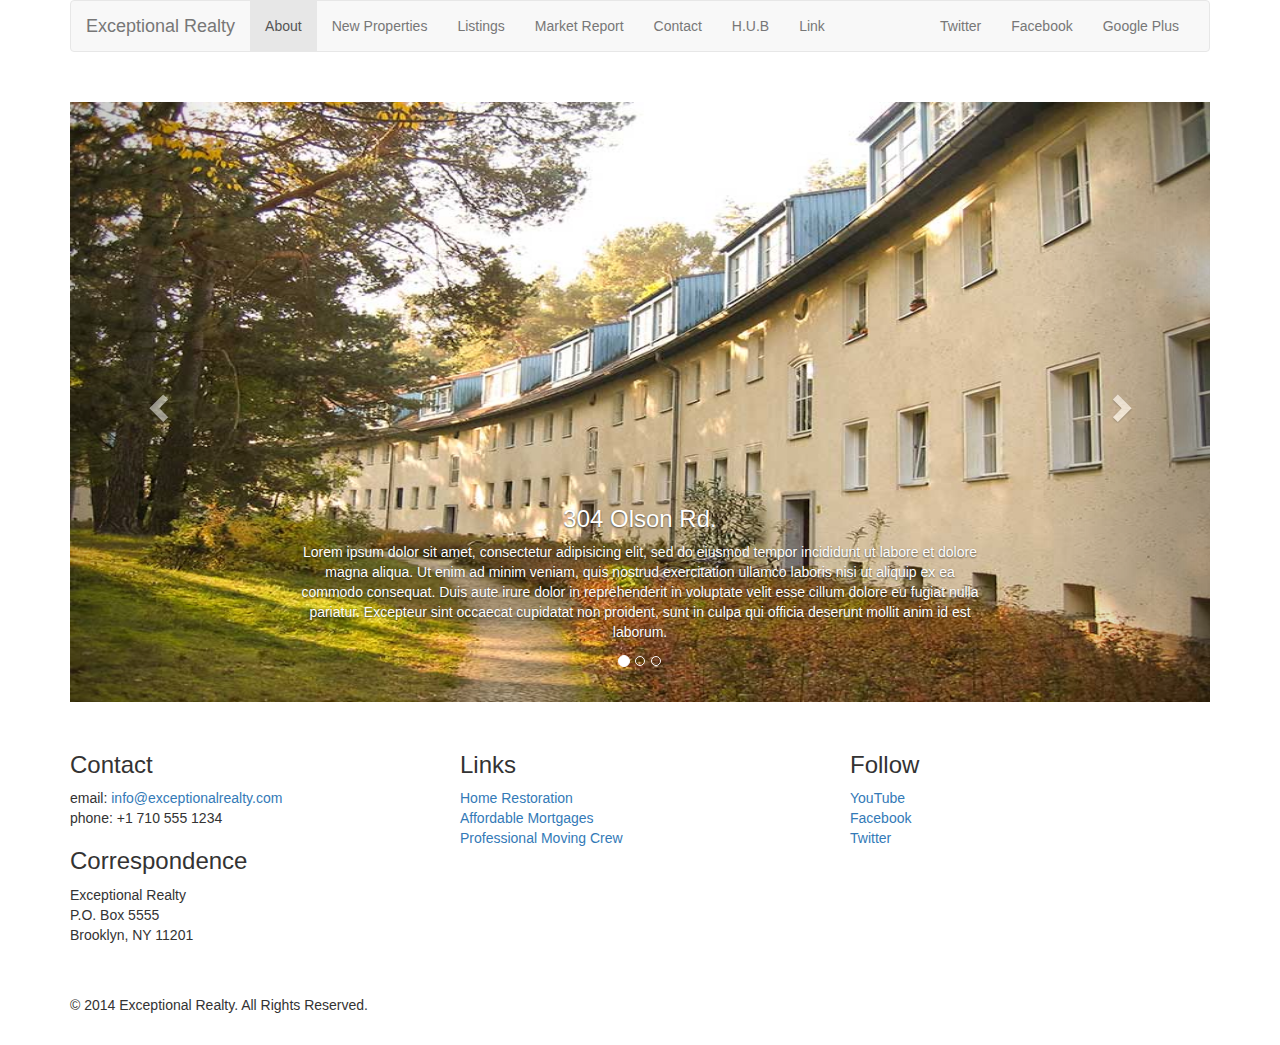
<file: new_properties.html>
<!DOCTYPE html>
<html lang="en">
  <head>
    <meta charset="utf-8">
    <meta http-equiv="X-UA-Compatible" content="IE=edge">
    <meta name="viewport" content="width=device-width, initial-scale=1">
    <!-- The above 3 meta tags *must* come first in the head; any other head content must come *after* these tags -->
    <title>Example Realty Group - Luxury Homes -
      About</title>

    <!-- Bootstrap -->
    <link href="css/bootstrap.min.css" rel="stylesheet">

    <!-- Custom Style sheet -->
    <link rel="stylesheet" href="css/style.css">
    <!-- HTML5 shim and Respond.js for IE8 support of HTML5 elements and media queries -->
    <!-- WARNING: Respond.js doesn't work if you view the page via file:// -->
    <!--[if lt IE 9]>
      <script src="https://oss.maxcdn.com/html5shiv/3.7.3/html5shiv.min.js"></script>
      <script src="https://oss.maxcdn.com/respond/1.4.2/respond.min.js"></script>
    <![endif]-->
  </head>
  <body>
    <div class="container"> <!-- .container is going to group all our content together, give it a fixed width and center it for us. -->

      <div class="row">
        <div class="col-sm-12"> <!-- single columm that will span the 12 units of the grid system. -->
          <nav class="navbar navbar-default">
            <div class="container-fluid">
              <!-- Brand and toggle get grouped for better mobile display -->
              <div class="navbar-header">
                <button type="button" class="navbar-toggle collapsed" data-toggle="collapse" data-target="#bs-example-navbar-collapse-1" aria-expanded="false">
                  <span class="sr-only">Toggle navigation</span>
                  <span class="icon-bar"></span>
                  <span class="icon-bar"></span>
                  <span class="icon-bar"></span>
                </button>
                <a class="navbar-brand" href="#">Exceptional Realty</a>
              </div>

              <!-- Collect the nav links, forms, and other content for toggling -->
              <div class="collapse navbar-collapse" id="bs-example-navbar-collapse-1">
                <!-- Main Nav Links -->
                <ul class="nav navbar-nav">
                  <li class="active"><a href="index.html">About<span class="sr-only">(current)</span></a></li>
                  <li><a href="new_properties.html">New Properties</a></li>
                  <li><a href="#">Listings</a></li>
                  <li><a href="#">Market Report</a></li>
                  <li><a href="#">Contact</a></li>
                  <li><a href="#" target="_blank">H.U.B</a></li>
                  <li><a href="#">Link</a></li>
                </ul>
              <!-- Social Nav Links -->
                <ul class="nav navbar-nav navbar-right">
                  <li><a class="twit" href="#" title="Twitter">Twitter</a></li>
                  <li><a class="fbook" href="#" title="Facebook">Facebook</a></li>
                  <li><a class="gplus" href="#" title="Google Plus">Google Plus</a></li>
                </ul>
              </div><!-- /.navbar-collapse -->
            </div><!-- /.container-fluid -->
          </nav>
        </div>
      </div>


      <div class="row">
        <div class="col-xs-12">

          <!-- Carousel Code -->
          <div id="carousel-example-generic" class="carousel slide" data-ride="carousel">
            <!-- Indicators -->
            <ol class="carousel-indicators">
              <li data-target="#carousel-example-generic" data-slide-to="0" class="active"></li>
              <li data-target="#carousel-example-generic" data-slide-to="1"></li>
              <li data-target="#carousel-example-generic" data-slide-to="2"></li>
            </ol>

            <!-- Wrapper for slides -->
            <div class="carousel-inner" role="listbox">

              <div class="item active">
                <img src="images/new-1.jpg" alt="304 Olson Rd.">
                <div class="carousel-caption">
                  <h3>304 Olson Rd.</h3><!--Caption-->
                  <p>Lorem ipsum dolor sit amet, consectetur adipisicing elit,
                     sed do eiusmod tempor incididunt ut labore et dolore magna
                     aliqua. Ut enim ad minim veniam, quis nostrud exercitation
                     ullamco laboris nisi ut aliquip ex ea commodo consequat.
                     Duis aute irure dolor in reprehenderit in voluptate velit
                     esse cillum dolore eu fugiat nulla pariatur. Excepteur sint
                     occaecat cupidatat non proident, sunt in culpa qui officia
                     deserunt mollit anim id est laborum.</p>
                </div>
              </div>

              <div class="item">
                <img src="images/new-2.jpg" alt="9872 Freemont Dr.">
                <div class="carousel-caption">
                  <h3>9872 Freemont Dr.</h3><!--Caption-->
                  <p>Lorem ipsum dolor sit amet, consectetur adipisicing elit,
                     sed do eiusmod tempor incididunt ut labore et dolore magna
                     aliqua. Ut enim ad minim veniam, quis nostrud exercitation
                     ullamco laboris nisi ut aliquip ex ea commodo consequat.
                     Duis aute irure dolor in reprehenderit in voluptate velit
                     esse cillum dolore eu fugiat nulla pariatur. Excepteur sint
                     occaecat cupidatat non proident, sunt in culpa qui officia
                     deserunt mollit anim id est laborum.</p>
                </div>
              </div>

            </div><!--.carousel-inner-->

            <!-- Controls -->
            <a class="left carousel-control" href="#carousel-example-generic" role="button" data-slide="prev">
              <span class="glyphicon glyphicon-chevron-left" aria-hidden="true"></span>
              <span class="sr-only">Previous</span>
            </a>
            <a class="right carousel-control" href="#carousel-example-generic" role="button" data-slide="next">
              <span class="glyphicon glyphicon-chevron-right" aria-hidden="true"></span>
              <span class="sr-only">Next</span>
            </a>
          </div>

        </div> <!-- .col-xs-12 -->
      </div> <!-- .row -->

      <div class="row">

        <div class="col-sm-4">
          <h3>Contact</h3>
          <p>
            email: <a href="mailto:info@exceptionalrealty.com">info@exceptionalrealty.com</a><br>
            phone: +1 710 555 1234
          </p>
          <h3>Correspondence</h3>
          <address>
            Exceptional Realty<br>
            P.O. Box 5555<br>
            Brooklyn, NY 11201
          </address>
        </div>

        <div class="col-sm-4">
          <h3>Links</h3>
          <p>
            <a href="#" target="_blank">Home Restoration</a><br>
            <a href="#" target="_blank">Affordable Mortgages</a><br>
            <a href="#" target="_blank">Professional Moving Crew</a>
          </p>
        </div>

        <div class="col-sm-4">
          <h3>Follow</h3>
          <p>
            <a href="#" target="_blank">YouTube</a><br>
            <a href="#" target="_blank">Facebook</a><br>
            <a href="#" target="_blank">Twitter</a>
          </p>
        </div>

      </div><!--.row-->

      <div class="row">

        <div class="col-sm-12">
          &copy; 2014 Exceptional Realty. All Rights Reserved.
        </div>

      </div><!--.row-->
    </div><!-- .container -->
    <!-- jQuery (necessary for Bootstrap's JavaScript plugins) -->
    <script src="https://ajax.googleapis.com/ajax/libs/jquery/1.12.4/jquery.min.js"></script>
    <!-- Include all compiled plugins (below), or include individual files as needed -->
    <script src="js/bootstrap.min.js"></script>
  </body>
</html>
</file>
<file: css/style.css>
/*/// MEDIA ///*/
img, video, audio, iframe, table, form {
  width: 100%; /* IE */
  max-width: 100%; /* FF, Safari, Chrome */
}

/* LAYOUT STYLES */

.row {
  margin-bottom: 30px;
}

/*//// CAROUSEL STYLES /////*/
/* Bootstrap is a mobile-first layout.  Designed to accomidate small devices
   then it scales up. */


#carousel-example-generic .item img{
  height: auto;
}

.carousel-caption p {
  display: none;
}

@media only screen and (min-width: 768px) {
  #carousel-example-generic .item img{
    height: 384px;
  }
}

@media only screen and (min-width: 992px) {
  #carousel-example-generic .item img{
    height: 496px;
  }
  .carousel-caption p {
    display: block;
  }
}

@media only screen and (min-width: 1200px) {
  #carousel-example-generic .item img{
    height: 600px;
  }
}
/* these display number (pixels) can be referenced off of getbootstrap.
   They speak to the responsiveness and break-points.  */
</file>
